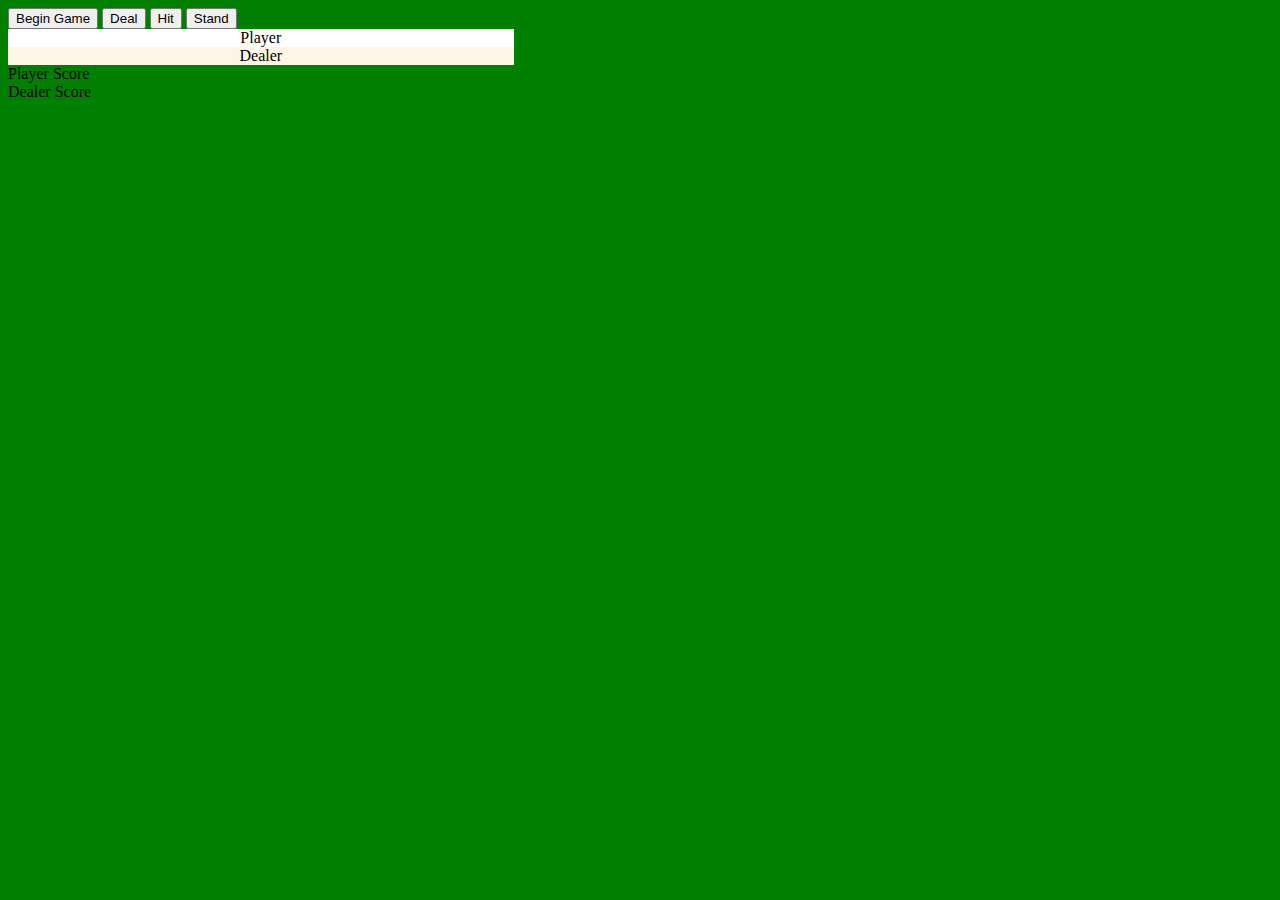
<file: index.html>
<!DOCTYPE html>
<html lang="en">
<head>
    <meta charset="UTF-8">
    <meta http-equiv="X-UA-Compatible" content="IE=edge">
    <meta name="viewport" content="width=device-width, initial-scale=1.0">
    <link rel="stylesheet" href="css/main.css">
    <script src="https://code.jquery.com/jquery-3.5.1.min.js" integrity="sha256-9/aliU8dGd2tb6OSsuzixeV4y/faTqgFtohetphbbj0=" crossorigin="anonymous"></script>
    <script src = "js/main.js"></script>
    <title>Smilin' Jack BlackJack Emporium</title>
</head>
<body>
    <button id = 'begin' type = 'button'>Begin Game</button>
    <button id = 'deal'  type = 'button'>Deal</button>
    <button id = "hit"   type = 'button'>Hit</button>
    <button id = "stand" type = 'button'>Stand</button>
    
    <div id ='container'>
        <div id = 'player'>Player</div>
        <div id = 'dealer'>Dealer</div>
        <div id = 'discard'></div>
        <div id = 'playerScore'>Player Score</div>
        <div id = 'dealerScore'>Dealer Score</div>
    </div>
    
    
</body>
</html>
</file>
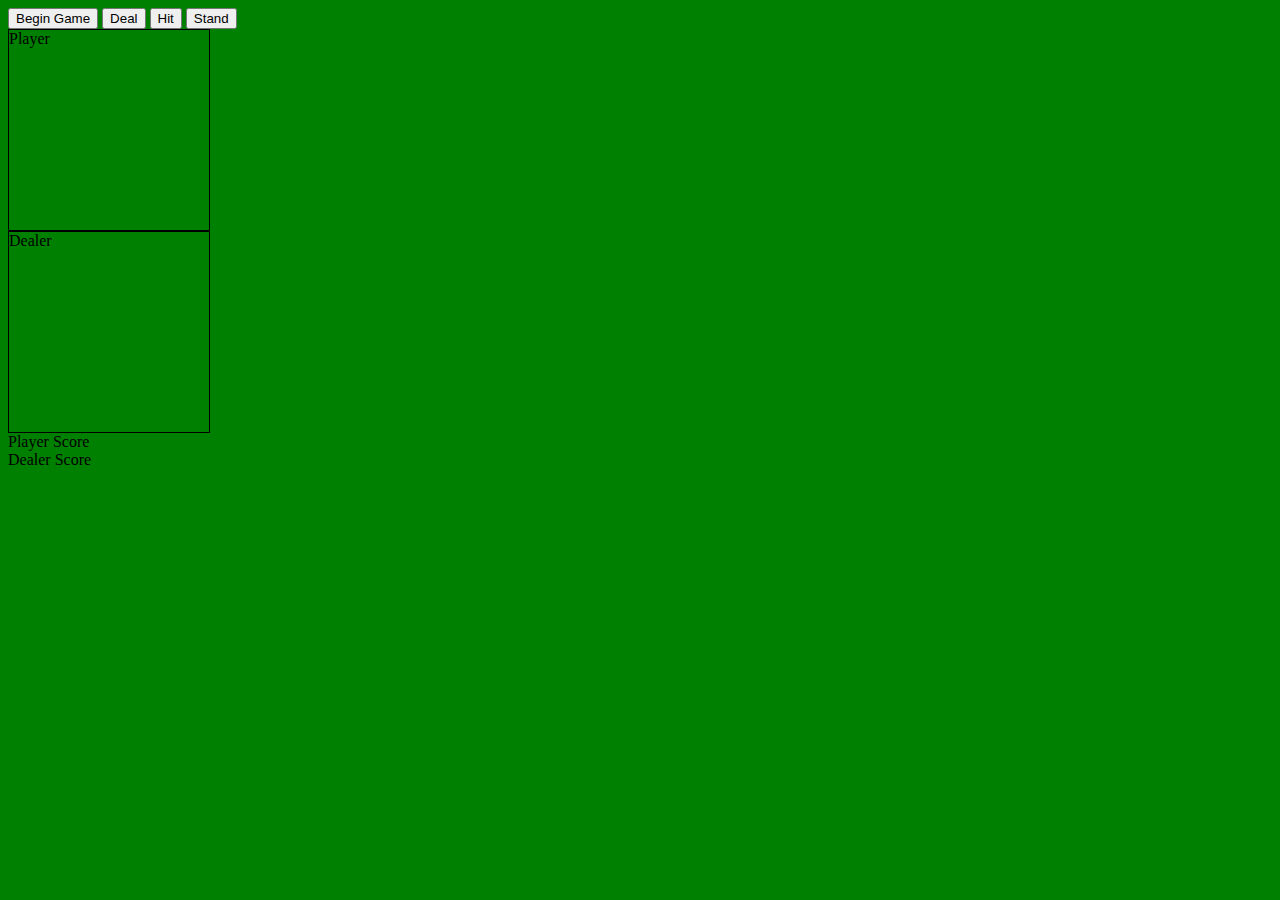
<file: test.html>
<!DOCTYPE html>
<html lang="en">
<head>
    <meta charset="UTF-8">
    <meta http-equiv="X-UA-Compatible" content="IE=edge">
    <meta name="viewport" content="width=device-width, initial-scale=1.0">
    <link rel="stylesheet" href="test.css">
    <script src="https://code.jquery.com/jquery-3.5.1.min.js" integrity="sha256-9/aliU8dGd2tb6OSsuzixeV4y/faTqgFtohetphbbj0=" crossorigin="anonymous"></script>
    <script src = "test.js"></script>
    <title>Test BJ</title>
</head>
<body>
    <button id = 'begin' type = 'button'>Begin Game</button>
    <button id = 'deal'  type = 'button'>Deal</button>
    <button id = "hit"   type = 'button'>Hit</button>
    <button id = "stand" type = 'button'>Stand</button>

    <div id ='container'>
        <div id = 'player'>Player</div>
        <div id = 'dealer'>Dealer</div>
        <div id = 'discard'></div>
        <div id = 'playerScore'>Player Score</div>
        <div id = 'dealerScore'>Dealer Score</div>
    </div>
</body>
</html>
</file>
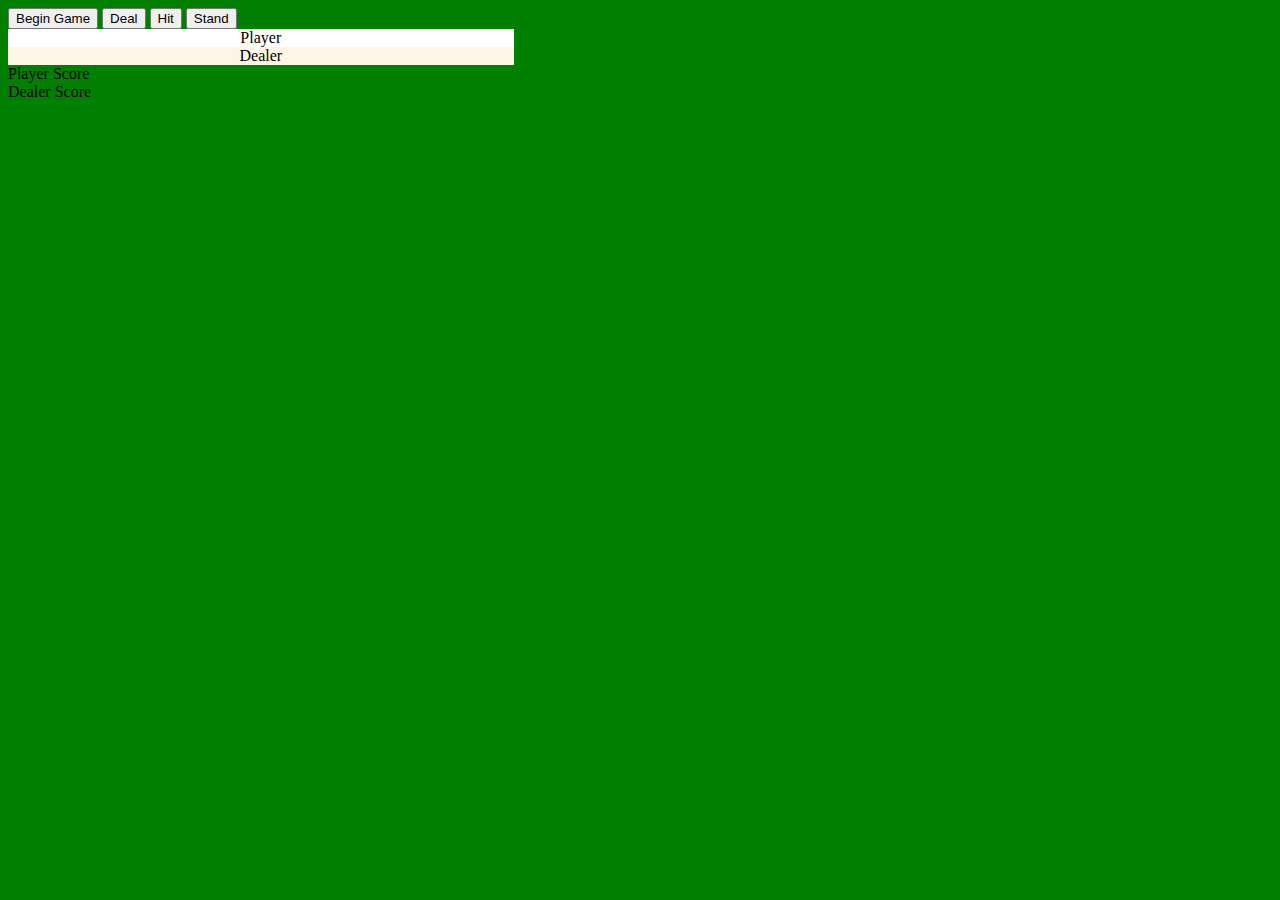
<file: test2.html>
<!DOCTYPE html>
<html lang="en">
<head>
    <meta charset="UTF-8">
    <meta http-equiv="X-UA-Compatible" content="IE=edge">
    <meta name="viewport" content="width=device-width, initial-scale=1.0">
    <link rel="stylesheet" href="test2.css">
    <script src="https://code.jquery.com/jquery-3.5.1.min.js" integrity="sha256-9/aliU8dGd2tb6OSsuzixeV4y/faTqgFtohetphbbj0=" crossorigin="anonymous"></script>
    <script src = "test2.js"></script>
    <title>Test 2(1)</title>
</head>
<body>
    <button id = 'begin' type = 'button'>Begin Game</button>
    <button id = 'deal'  type = 'button'>Deal</button>
    <button id = "hit"   type = 'button'>Hit</button>
    <button id = "stand" type = 'button'>Stand</button>
    
    <div id ='container'>
        <div id = 'player'>Player</div>
        <div id = 'dealer'>Dealer</div>
        <div id = 'discard'></div>
        <div id = 'playerScore'>Player Score</div>
        <div id = 'dealerScore'>Dealer Score</div>
    </div>
    
    
</body>
</html>
</file>
<file: css/main.css>
body {
    background: green;
}

#player {
    background: white;
    width: 40%;
    text-align: center;
}

#dealer {
    
    background: oldlace;
    width: 40%;
    text-align: center;
}
</file>
<file: test.css>
body {
    background: green;
}

#player {
    height: 200px;
    width: 200px;
    border: 1px solid black
}

#dealer {
    height: 200px;
    width: 200px;
    border: 1px solid black
}
</file>
<file: test2.css>
body {
    background: green;
}

#player {
    background: white;
    width: 40%;
    text-align: center;
}

#dealer {
    
    background: oldlace;
    width: 40%;
    text-align: center;
}
</file>
